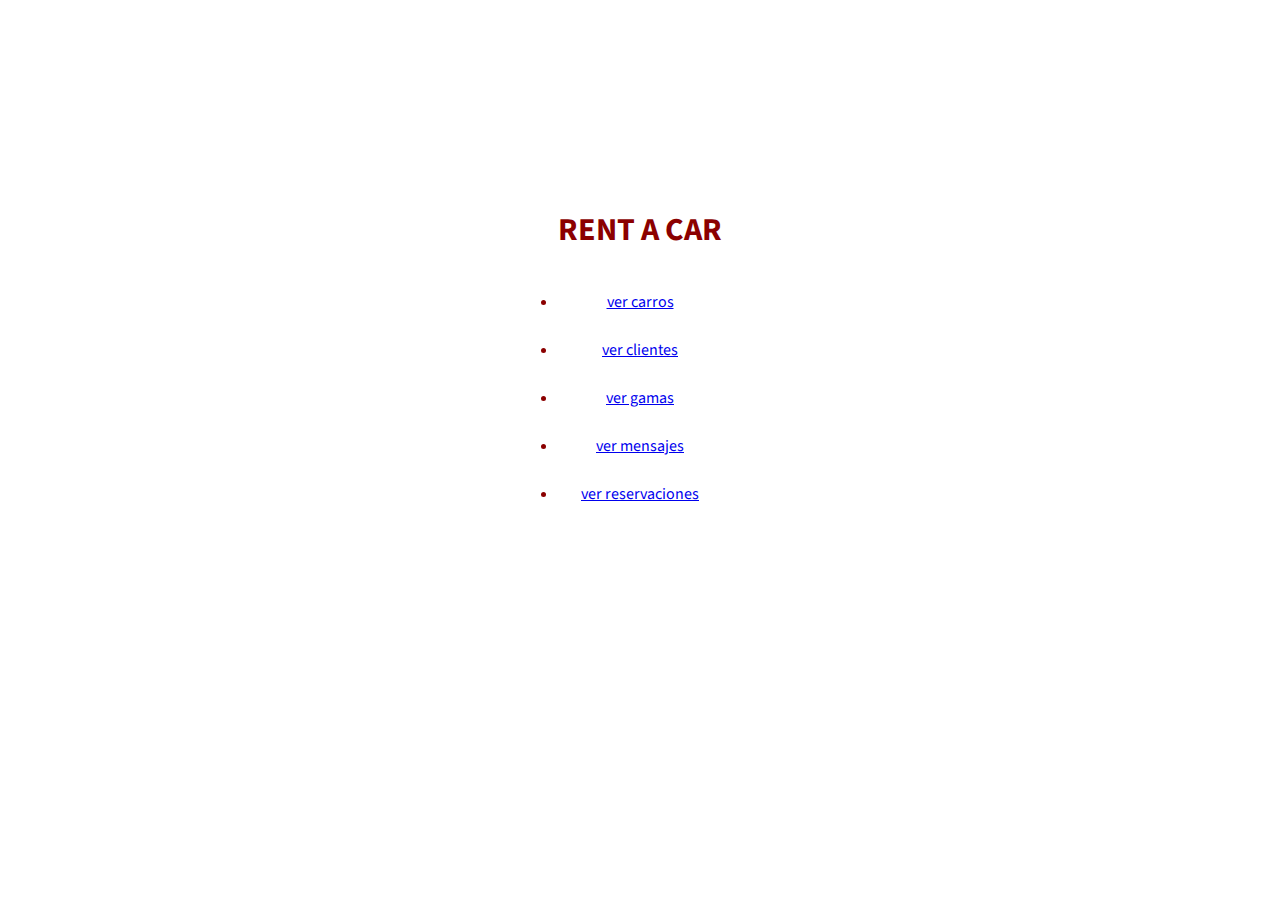
<file: src/main/resources/static/index.html>
<!DOCTYPE html>
<html lang="en">
<head>
    <meta charset="UTF-8">
    <meta http-equiv="X-UA-Compatible" content="IE=edge">
    <meta name="viewport" content="width=device-width, initial-scale=1.0">
    <title>RETO 3 </title>
    <link rel="stylesheet" href="Styles.css">
</head>
<body>
    <div class="banner">
        <div class="capa"></div>
        <div class="opciones">
            <h1>RENT A CAR</h1>
            <ul>
                <li>
                    <a href="car.html">ver carros</a>
                </li>
                <li>
                    <a href="client.html">ver clientes</a>
                </li>
                <li>
                    <a href="gama.html">ver gamas</a>
                </li>
                <li>
                    <a href="message.html">ver mensajes</a>
                </li>
                <li>
                    <a href="reservation.html">ver reservaciones</a>
                </li>
            </ul>
        </div>
    </div>
</body>
</html>
</file>
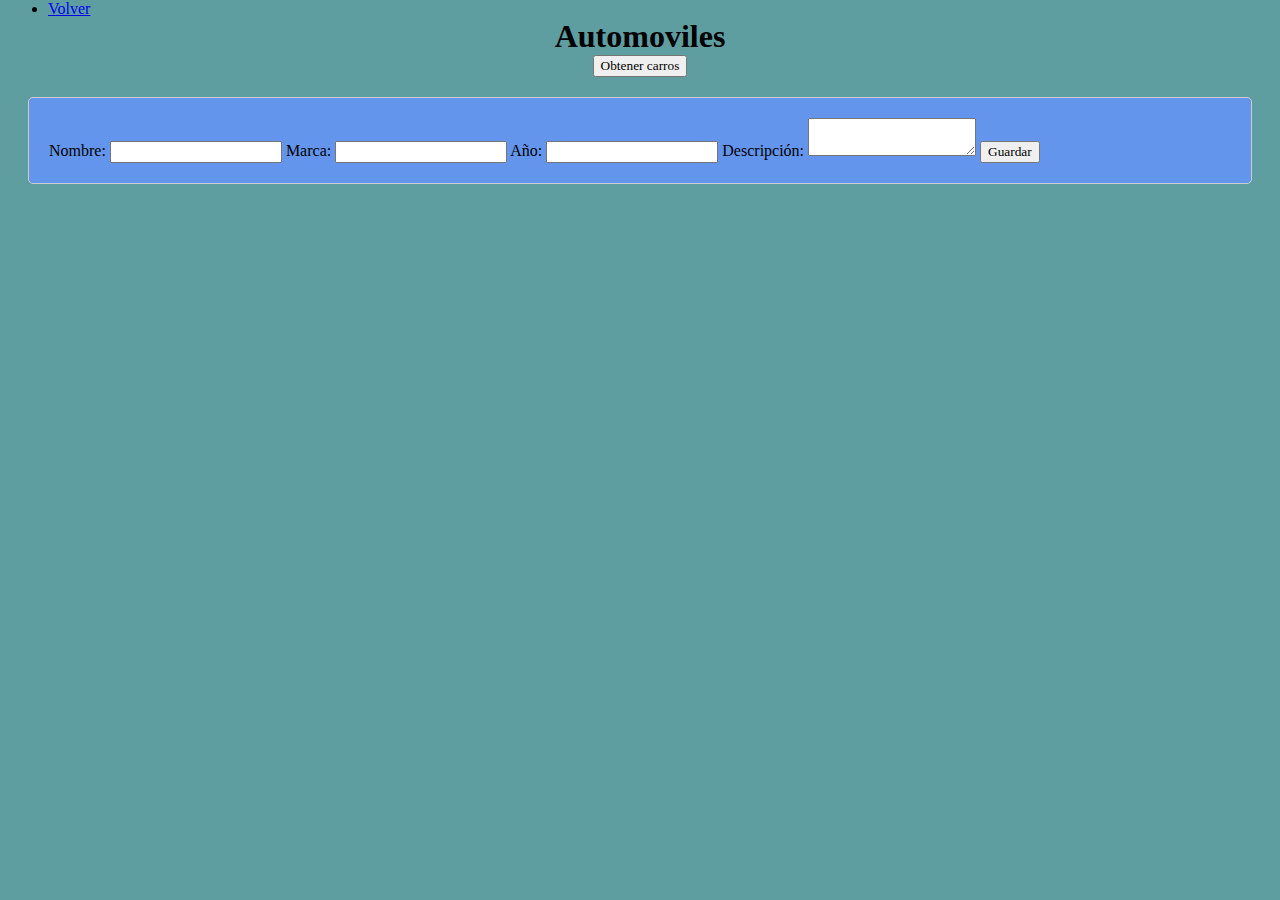
<file: src/main/resources/static/car.html>
<!DOCTYPE html>
<html lang="en">
<head>
    <meta charset="UTF-8">
    <meta http-equiv="X-UA-Compatible" content="IE=edge">
    <meta name="viewport" content="width=device-width, initial-scale=1.0">
    <script src="https://code.jquery.com/jquery-3.6.0.min.js"></script><!--habilita jQuery-->
  <script src="car.js"></script><!--relacion con javascript-->
  <link rel="stylesheet" href="car.css"><!--relacion con css-->
    <title>Cars</title>
</head>
<body>
  <div class="Regresar">
    <ul>
      <li>
        <a href="index.html">Volver</a>
      </li>
    </ul>
  </div>
    <div class="lista">
        <h1>Automoviles</h1>
  <!-- Botón para obtener todos los carros -->
        <button onclick="getAllCars()">Obtener carros</button>
    </div>
    <div class="formulario">
  <!-- Formulario para guardar un nuevo carro -->
    <form id="car-form" onsubmit="saveCarForm(event)">
        <label for="name">Nombre:</label>
        <input type="text" id="name" name="name" required>

        <label for="brand">Marca:</label>
        <input type="text" id="brand" name="brand" required>

        <label for="year">Año:</label>
        <input type="number" id="year" name="year" required>

        <label for="description">Descripción:</label>
        <textarea id="description" name="description" required></textarea>

        <button type="submit">Guardar</button>
    </form>
    <div id="car-list"></div><!--muestra la lista de carros al pulsar el boton-->

    </div>
</body>
</html>
</file>
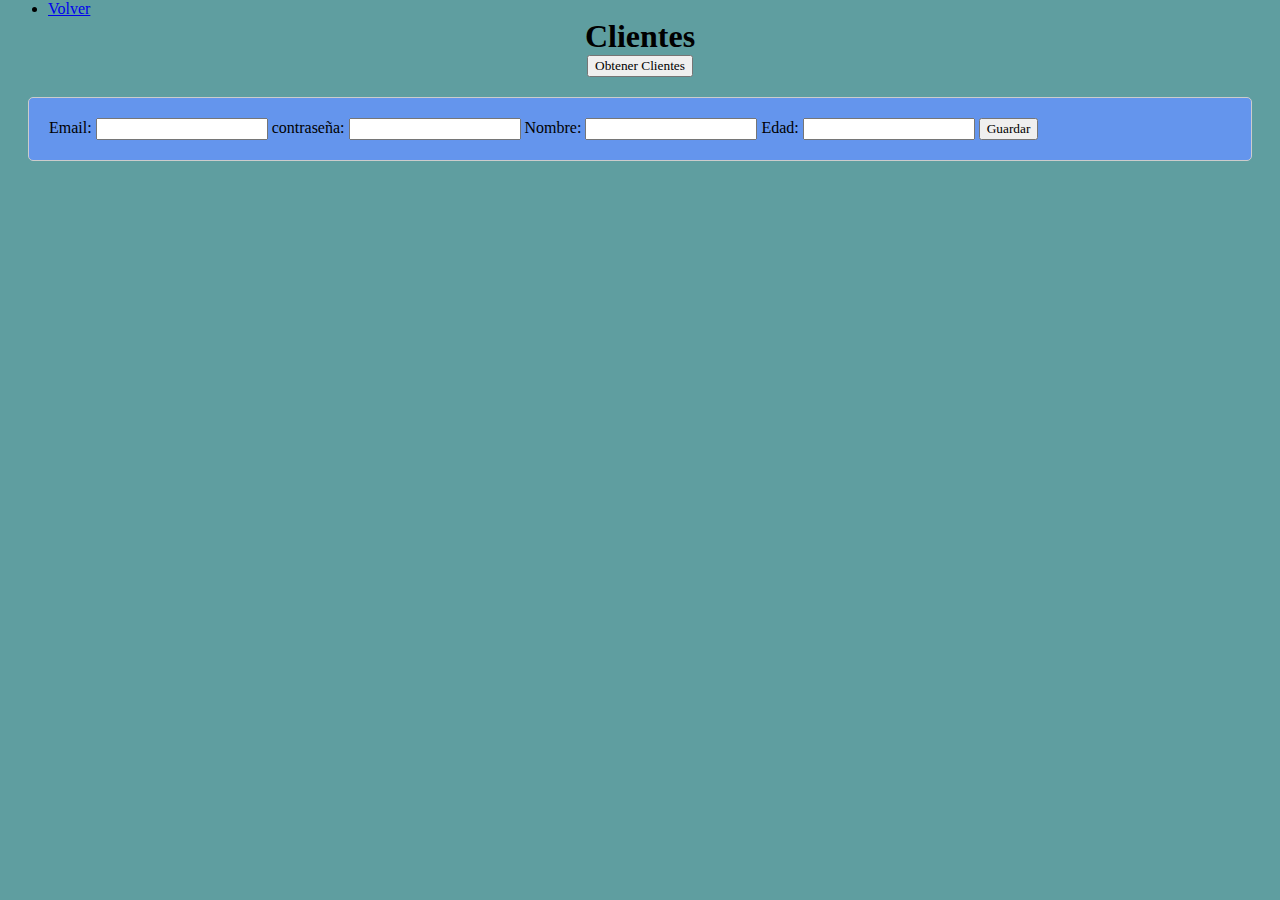
<file: src/main/resources/static/client.html>
<!DOCTYPE html>
<html lang="en">
<head>
    <meta charset="UTF-8">
    <meta http-equiv="X-UA-Compatible" content="IE=edge">
    <meta name="viewport" content="width=device-width, initial-scale=1.0">
    <script src="https://code.jquery.com/jquery-3.6.0.min.js"></script><!--habilita jQuery-->
  <script src="client.js"></script><!--relacion con javascript-->
  <link rel="stylesheet" href="client.css"><!--relacion con css-->
    <title>Client</title>
</head>
<body>
  <div class="Regresar">
    <ul>
      <li>
        <a href="index.html">Volver</a>
      </li>
    </ul>
  </div>
    <div class="lista">
        <h1>Clientes</h1>
  <!-- Botón para obtener todos los carros -->
        <button onclick="getAllClients()">Obtener Clientes</button>
    </div>
    <div class="formulario">
  <!-- Formulario para guardar un nuevo carro -->
    <form id="client-form" onsubmit="saveClientForm(event)">
        <label for="email">Email:</label>
        <input type="text" id="email" name="email" required>

        <label for="password">contraseña:</label>
        <input type="text" id="password" name="password" required>

        <label for="name">Nombre:</label>
        <input type="text" id="name" name="name" required>

        <label for="age">Edad:</label>
        <input type="number" id="age" name="age" required>

        <button type="submit">Guardar</button>
    </form>
    <div id="client-list"></div><!--muestra la lista de carros al pulsar el boton-->

    </div>
</body>
</html>
</file>
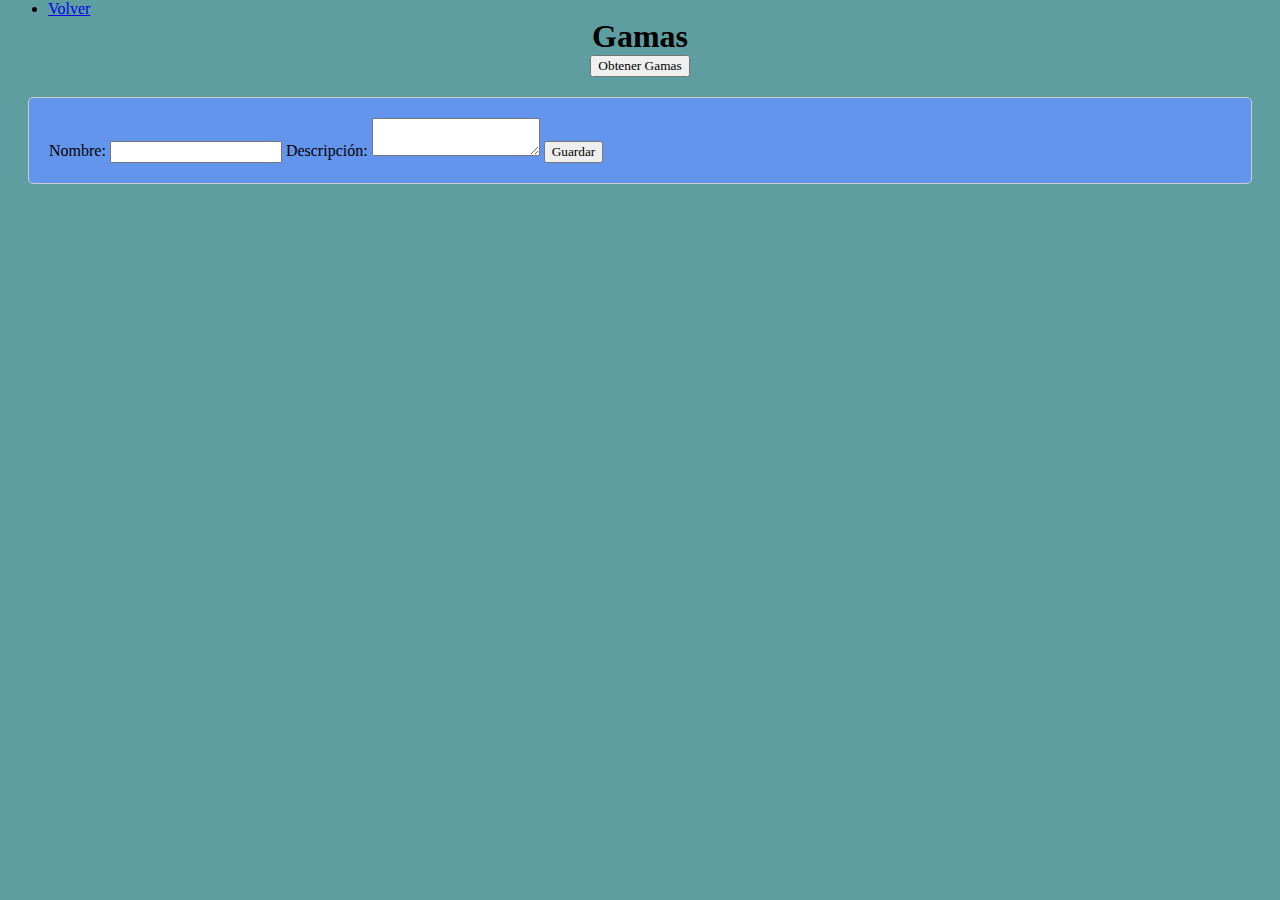
<file: src/main/resources/static/gama.html>
<!DOCTYPE html>
<html lang="en">
<head>
    <meta charset="UTF-8">
    <meta http-equiv="X-UA-Compatible" content="IE=edge">
    <meta name="viewport" content="width=device-width, initial-scale=1.0">
    <script src="https://code.jquery.com/jquery-3.6.0.min.js"></script><!--habilita jQuery-->
  <script src="gama.js"></script><!--relacion con javascript-->
  <link rel="stylesheet" href="gama.css"><!--relacion con css-->
    <title>Gamas</title>
</head>
<body>
  <div class="Regresar">
    <ul>
      <li>
        <a href="index.html">Volver</a>
      </li>
    </ul>
  </div>
    <div class="lista">
        <h1>Gamas</h1>
  <!-- Botón para obtener todos los carros -->
        <button onclick="getAllGamas()">Obtener Gamas</button>
    </div>
    <div class="formulario">
  <!-- Formulario para guardar un nuevo carro -->
    <form id="gama-form" onsubmit="saveGamaForm(event)">
        <label for="name">Nombre:</label>
        <input type="text" id="name" name="name" required>

        <label for="description">Descripción:</label>
        <textarea id="description" name="description" required></textarea>

        <button type="submit">Guardar</button>
    </form>
    <div id="gama-list"></div><!--muestra la lista de carros al pulsar el boton-->

    </div>
</body>
</html>
</file>
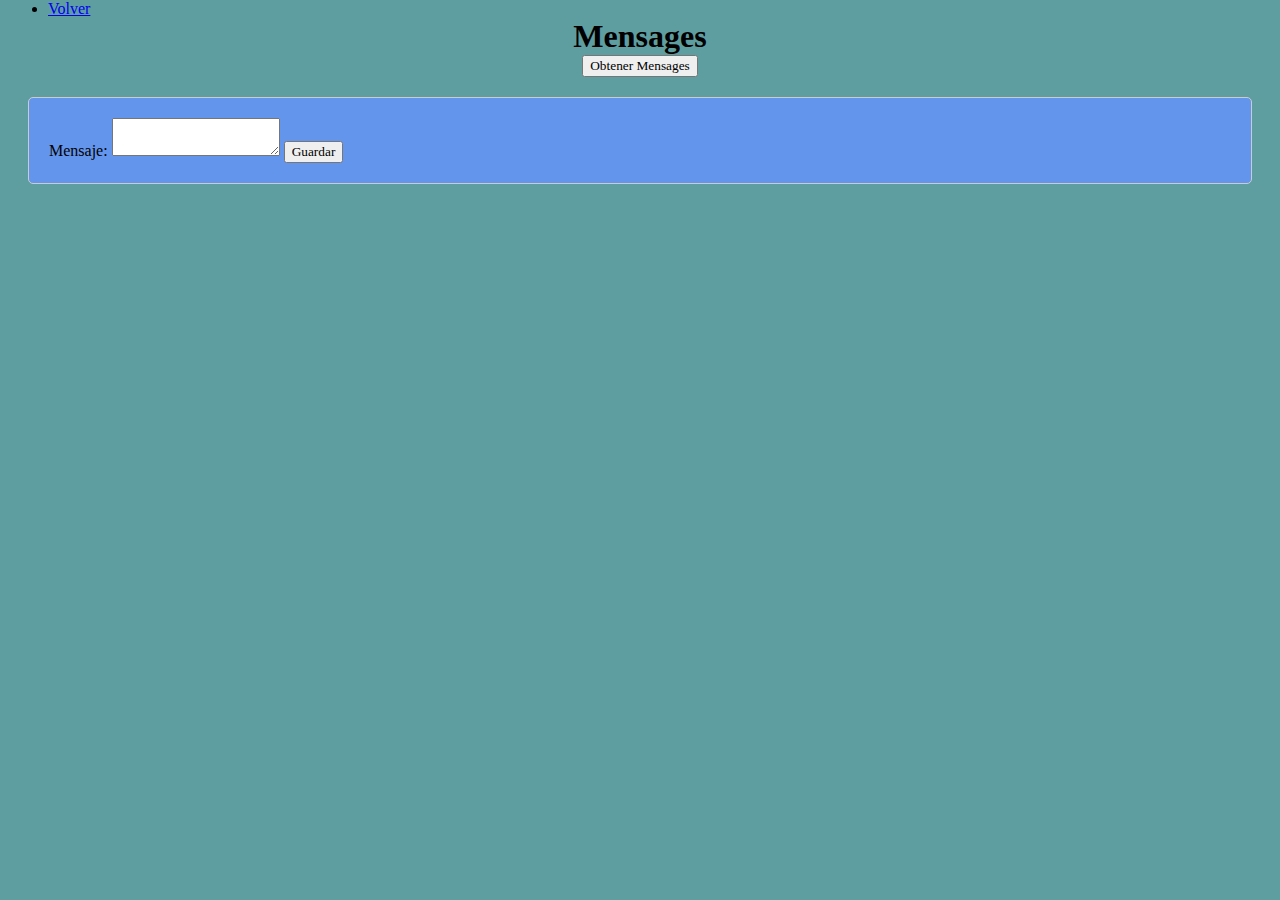
<file: src/main/resources/static/message.html>
<!DOCTYPE html>
<html lang="en">
<head>
    <meta charset="UTF-8">
    <meta http-equiv="X-UA-Compatible" content="IE=edge">
    <meta name="viewport" content="width=device-width, initial-scale=1.0">
    <script src="https://code.jquery.com/jquery-3.6.0.min.js"></script><!--habilita jQuery-->
  <script src="message.js"></script><!--relacion con javascript-->
  <link rel="stylesheet" href="message.css"><!--relacion con css-->
    <title>messages</title>
</head>
<body>
  <div class="Regresar">
    <ul>
      <li>
        <a href="index.html">Volver</a>
      </li>
    </ul>
  </div>
    <div class="lista">
        <h1>Mensages</h1>
  <!-- Botón para obtener todos los carros -->
        <button onclick="getAllMessages()">Obtener Mensages</button>
    </div>
    <div class="formulario">
  <!-- Formulario para guardar un nuevo carro -->
    <form id="message-form" onsubmit="saveMessageForm(event)">
        
        <label for="messageText">Mensaje:</label>
        <textarea id="messageText" name="messageText" required></textarea>

        <button type="submit">Guardar</button>
    </form>
    <div id="message-list"></div><!--muestra la lista de carros al pulsar el boton-->

    </div>
</body>
</html>
</file>
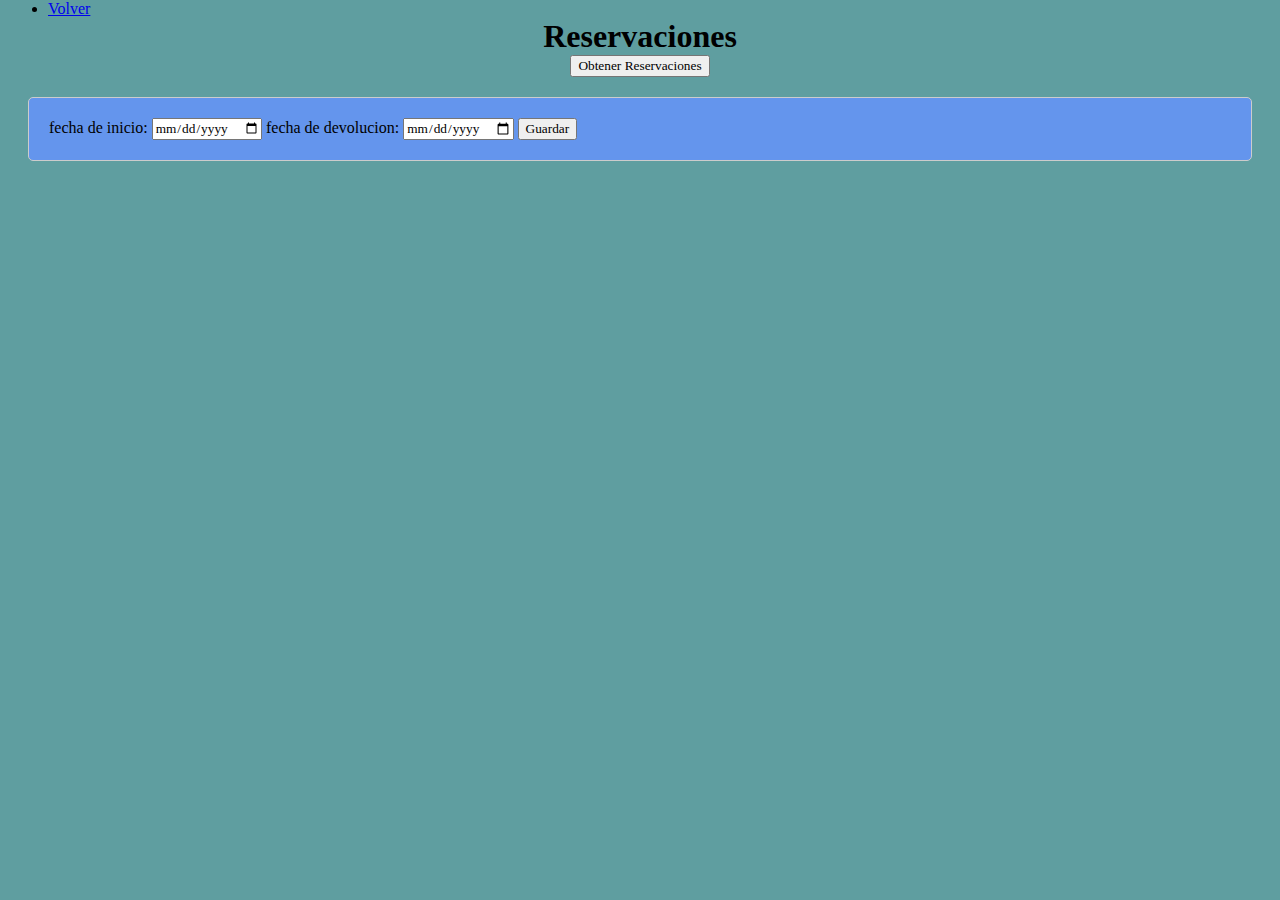
<file: src/main/resources/static/reservation.html>
<!DOCTYPE html>
<html lang="en">
<head>
    <meta charset="UTF-8">
    <meta http-equiv="X-UA-Compatible" content="IE=edge">
    <meta name="viewport" content="width=device-width, initial-scale=1.0">
    <script src="https://code.jquery.com/jquery-3.6.0.min.js"></script><!--habilita jQuery-->
  <script src="reservation.js"></script><!--relacion con javascript-->
  <link rel="stylesheet" href="reservation.css"><!--relacion con css-->
    <title>Reservation</title>
</head>
<body>
  <div class="Regresar">
    <ul>
      <li>
        <a href="index.html">Volver</a>
      </li>
    </ul>
  </div>
    <div class="lista">
        <h1>Reservaciones</h1>
  <!-- Botón para obtener todos los carros -->
        <button onclick="getAllReservation()">Obtener Reservaciones</button>
    </div>
    <div class="formulario">
  <!-- Formulario para guardar un nuevo carro -->
    <form id="reservation-form" onsubmit="saveReservationForm(event)">
        <label for="startDate">fecha de inicio:</label>
        <input type="date" id="startDate" name="startDate" required>

        <label for="devolutionDate">fecha de devolucion:</label>
        <input type="date" id="devolutionDate" name="devolutionDate" required>

        <button type="submit">Guardar</button>
    </form>
    <div id="reservation-list"></div><!--muestra la lista de carros al pulsar el boton-->

    </div>
</body>
</html>
</file>
<file: src/main/resources/static/Styles.css>
@import url('https://fonts.googleapis.com/css2?family=Source+Sans+Pro:ital,wght@0,200;0,300;0,400;0,600;0,700;0,900;1,200;1,300;1,400;1,600;1,700;1,900&display=swap');


*{
    margin: 0;
    padding: 0;
    box-sizing: border-box;
    font-family: 'Source Sans Pro', sans-serif;
}

.opciones{
    color:darkred;
    text-align: center;
    margin-top: 5%;
    margin-bottom: 5%;
    line-height: 3;
}

a:hover{
    text-decoration:solid;
    cursor: cell;
    border: 5px solid brown;
    background-color:chartreuse ;
}

.capa{
    margin-top: 0%;
    margin-bottom: 0%;
}

.banner{
    width: 100%;
    height: 700px;/*para que cubra toda la pantalla*/
    animation: banner 10s infinite linear alternate;
    background-size: 100% 100%;
    position: relative;
    display: flex;
    align-items: center;
    justify-content: center;   
}
  @keyframes banner{
    0%, 35%{
        background-image: url("https://www.elcarrocolombiano.com/wp-content/uploads/2020/04/Portada-4-1.jpg");
    }
    35%, 70%{
        background-image: url("https://as2.ftcdn.net/v2/jpg/01/94/91/09/1000_F_194910909_P35RxeuvbEqcoUFSmQ6K4ZDJEztAADCQ.jpg");
    }
    70%, 100%{
        background-image: url("https://t4.ftcdn.net/jpg/05/79/97/71/240_F_579977149_RE6UeCqy5dH8M7951MCeJ7lDBi7pU9Mc.jpg");
    }
  }
</file>
<file: src/main/resources/static/car.css>
*{
    margin-top: 0%;
    margin-bottom: 0%;
    font-family: cursive;
    box-sizing: content-box;
}


.lista{
    text-align:center;

}

table thead {
    /* es para la creacion de la tabla de datos */
        background:darkorchid;
        color:white;
        /* color de las letras de la cabecera */
        width: 100%;
    }
    td{
        background-color:darkolivegreen;
        width: 500px;
    }
    form{
        margin: 20px;
        padding: 20px;
        background-color:cornflowerblue;
  
 
        border: 1px solid #ccc;
        border-radius: 5px;
    }
    body{
        background-color:cadetblue;
    }
</file>
<file: src/main/resources/static/client.css>
*{
    margin-top: 0%;
    margin-bottom: 0%;
    font-family: cursive;
    box-sizing: content-box;
}


.lista{
    text-align:center;

}

table thead {
    /* es para la creacion de la tabla de datos */
        background:darkorchid;
        color:white;
        /* color de las letras de la cabecera */
        width: 100%;
    }
    td{
        background-color:darkolivegreen;
        width: 500px;
    }
    form{
        margin: 20px;
        padding: 20px;
        background-color:cornflowerblue;
  
 
        border: 1px solid #ccc;
        border-radius: 5px;
    }
    body{
        background-color:cadetblue;
    }
</file>
<file: src/main/resources/static/gama.css>
*{
    margin-top: 0%;
    margin-bottom: 0%;
    font-family: cursive;
    box-sizing: content-box;
}


.lista{
    text-align:center;

}

table thead {
    /* es para la creacion de la tabla de datos */
        background:darkorchid;
        color:white;
        /* color de las letras de la cabecera */
        width: 100%;
    }
    td{
        background-color:darkolivegreen;
        width: 500px;
    }
    form{
        margin: 20px;
        padding: 20px;
        background-color:cornflowerblue;
  
 
        border: 1px solid #ccc;
        border-radius: 5px;
    }
    body{
        background-color:cadetblue;
    }
</file>
<file: src/main/resources/static/message.css>
*{
    margin-top: 0%;
    margin-bottom: 0%;
    font-family: cursive;
    box-sizing: content-box;
}


.lista{
    text-align:center;

}

table thead {
    /* es para la creacion de la tabla de datos */
        background:darkorchid;
        color:white;
        /* color de las letras de la cabecera */
        width: 100%;
    }
    td{
        background-color:darkolivegreen;
        width: 500px;
    }
    form{
        margin: 20px;
        padding: 20px;
        background-color:cornflowerblue;
  
 
        border: 1px solid #ccc;
        border-radius: 5px;
    }
    body{
        background-color:cadetblue;
    }
</file>
<file: src/main/resources/static/reservation.css>
*{
    margin-top: 0%;
    margin-bottom: 0%;
    font-family: cursive;
    box-sizing: content-box;
}


.lista{
    text-align:center;

}

table thead {
    /* es para la creacion de la tabla de datos */
        background:darkorchid;
        color:white;
        /* color de las letras de la cabecera */
        width: 100%;
    }
    td{
        background-color:darkolivegreen;
        width: 500px;
    }
    form{
        margin: 20px;
        padding: 20px;
        background-color:cornflowerblue;
  
 
        border: 1px solid #ccc;
        border-radius: 5px;
    }
    body{
        background-color:cadetblue;
    }
</file>
